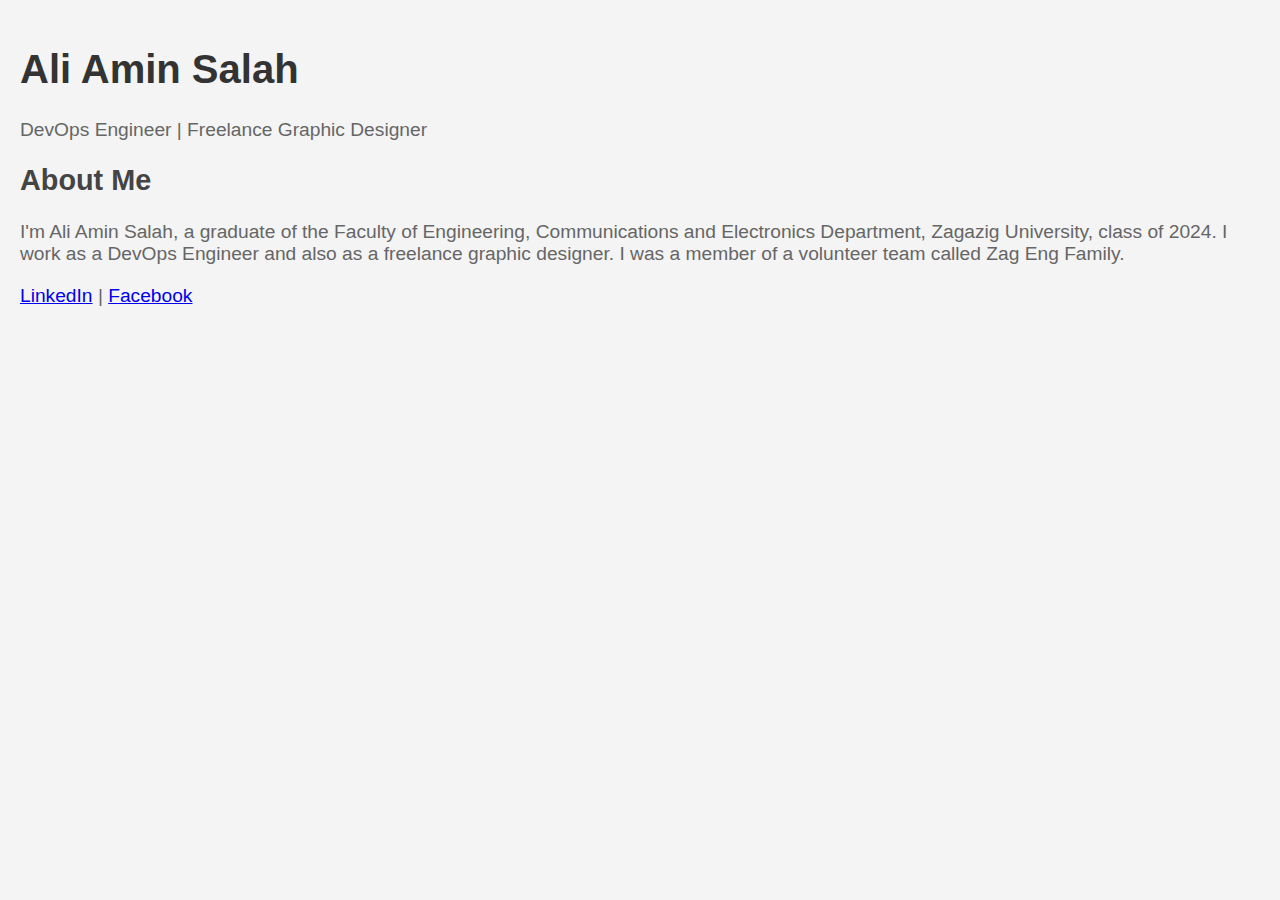
<file: index.html>
<!DOCTYPE html>
<html lang="en">
<head>
  <meta charset="UTF-8">
  <meta name="viewport" content="width=device-width, initial-scale=1.0">
  <title>My Website</title>
  <link rel="stylesheet" href="styles.css">
</head>
<body>
  <h1>Ali Amin Salah</h1>
  <p>DevOps Engineer | Freelance Graphic Designer</p>
  
  <!-- About Section -->
  <div class="about-section">
    <h2>About Me</h2>
    <p>
      I'm Ali Amin Salah, a graduate of the Faculty of Engineering, Communications and Electronics Department, Zagazig University, class of 2024.
      I work as a DevOps Engineer and also as a freelance graphic designer. I was a member of a volunteer team called Zag Eng Family.
    </p>
    <p>
      <a href="https://www.linkedin.com/in/ali-amin-salah-27a1a0213">LinkedIn</a> |
      <a href="https://www.facebook.com/ali.ameen.940641">Facebook</a>
    </p>
  </div>

  <script src="script.js"></script>
</body>
</html>
</file>
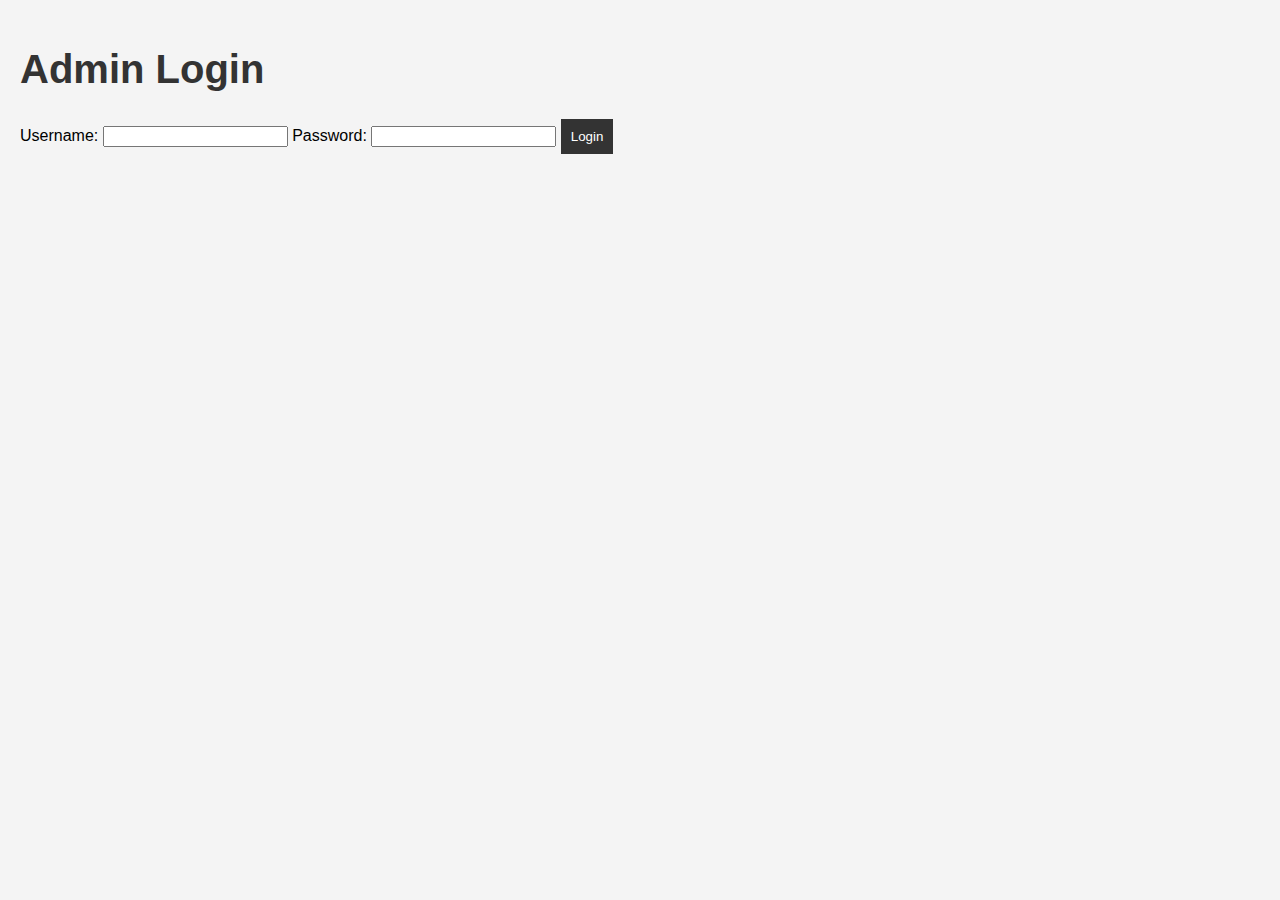
<file: admin-login.html>
<!DOCTYPE html>
<html lang="en">
<head>
  <meta charset="UTF-8">
  <meta name="viewport" content="width=device-width, initial-scale=1.0">
  <title>Admin Login</title>
  <link rel="stylesheet" href="styles.css">
</head>
<body>
  <h1>Admin Login</h1>
  
  <form onsubmit="checkLogin(event)">
    <label for="username">Username:</label>
    <input type="text" id="username" required>

    <label for="password">Password:</label>
    <input type="password" id="password" required>

    <button type="submit">Login</button>
  </form>

  <script>
    function checkLogin(event) {
      event.preventDefault();
      const username = document.getElementById('username').value;
      const password = document.getElementById('password').value;

      if (username === 'admin' && password === 'yourPassword') {
        window.location.href = 'admin.html'; // تحويل للصفحة القابلة للتعديل
      } else {
        alert('Invalid credentials');
      }
    }
  </script>
</body>
</html>
</file>
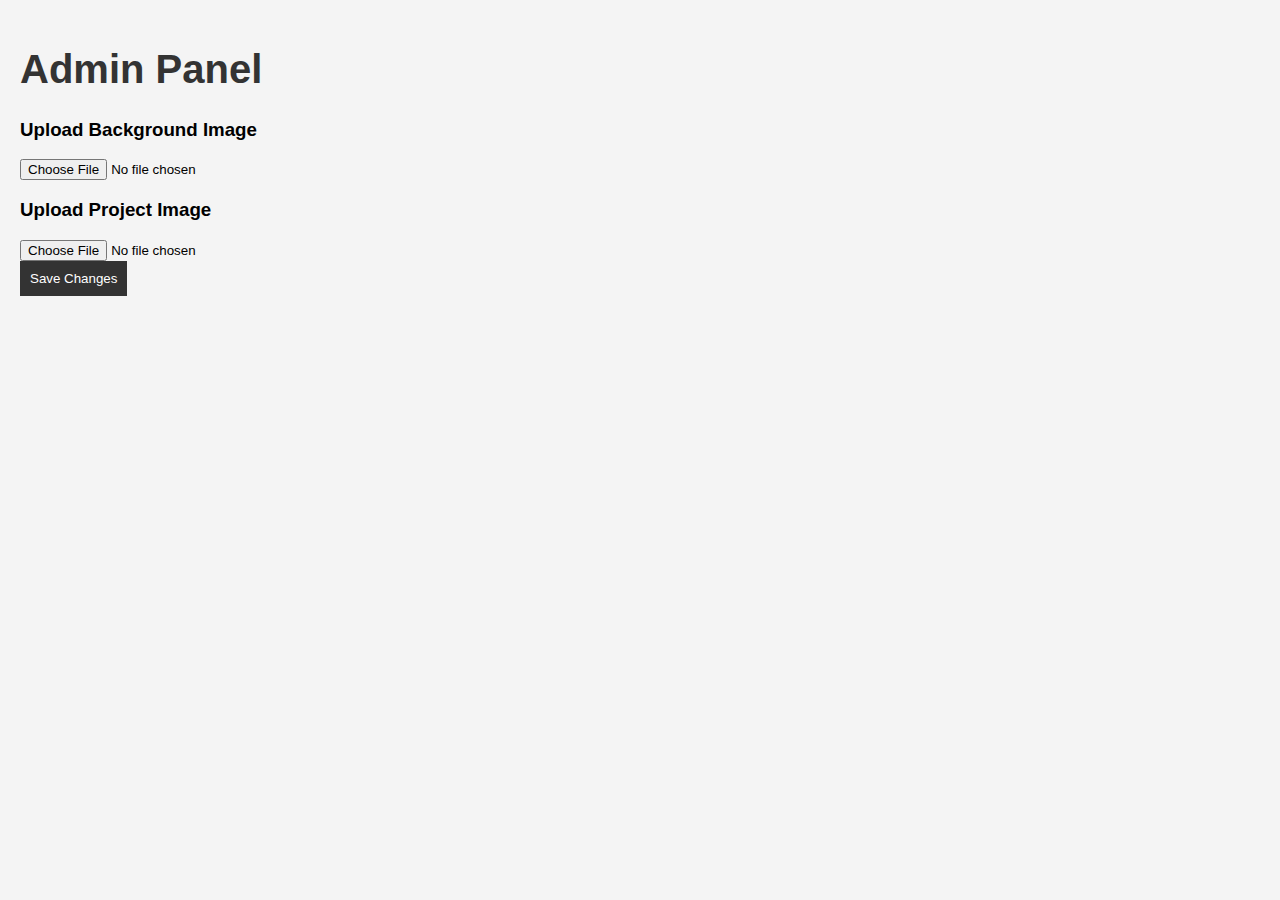
<file: admin.html>
<!DOCTYPE html>
<html lang="en">
<head>
  <meta charset="UTF-8">
  <meta name="viewport" content="width=device-width, initial-scale=1.0">
  <title>Admin - Editable Page</title>
  <link rel="stylesheet" href="styles.css">
</head>
<body>
  <h1>Admin Panel</h1>
  
  <!-- Section to Upload Images -->
  <div class="upload-section">
    <h3>Upload Background Image</h3>
    <input type="file" id="upload-background">
    
    <h3>Upload Project Image</h3>
    <input type="file" id="upload-project">
  </div>
  
  <!-- Save Changes Button (we'll add functionality later) -->
  <button onclick="saveChanges()">Save Changes</button>

  <script src="script.js"></script>
</body>
</html>
</file>
<file: styles.css>
/* General styling */
body {
  font-family: Arial, sans-serif;
  margin: 0;
  padding: 20px;
  background-color: #f4f4f4;
}

h1 {
  font-size: 2.5em;
  color: #333;
}

h2 {
  font-size: 1.8em;
  color: #444;
}

p {
  font-size: 1.2em;
  color: #666;
}

.upload-section {
  margin-top: 20px;
}

button {
  background-color: #333;
  color: #fff;
  padding: 10px;
  border: none;
  cursor: pointer;
}

button:hover {
  background-color: #555;
}
</file>
